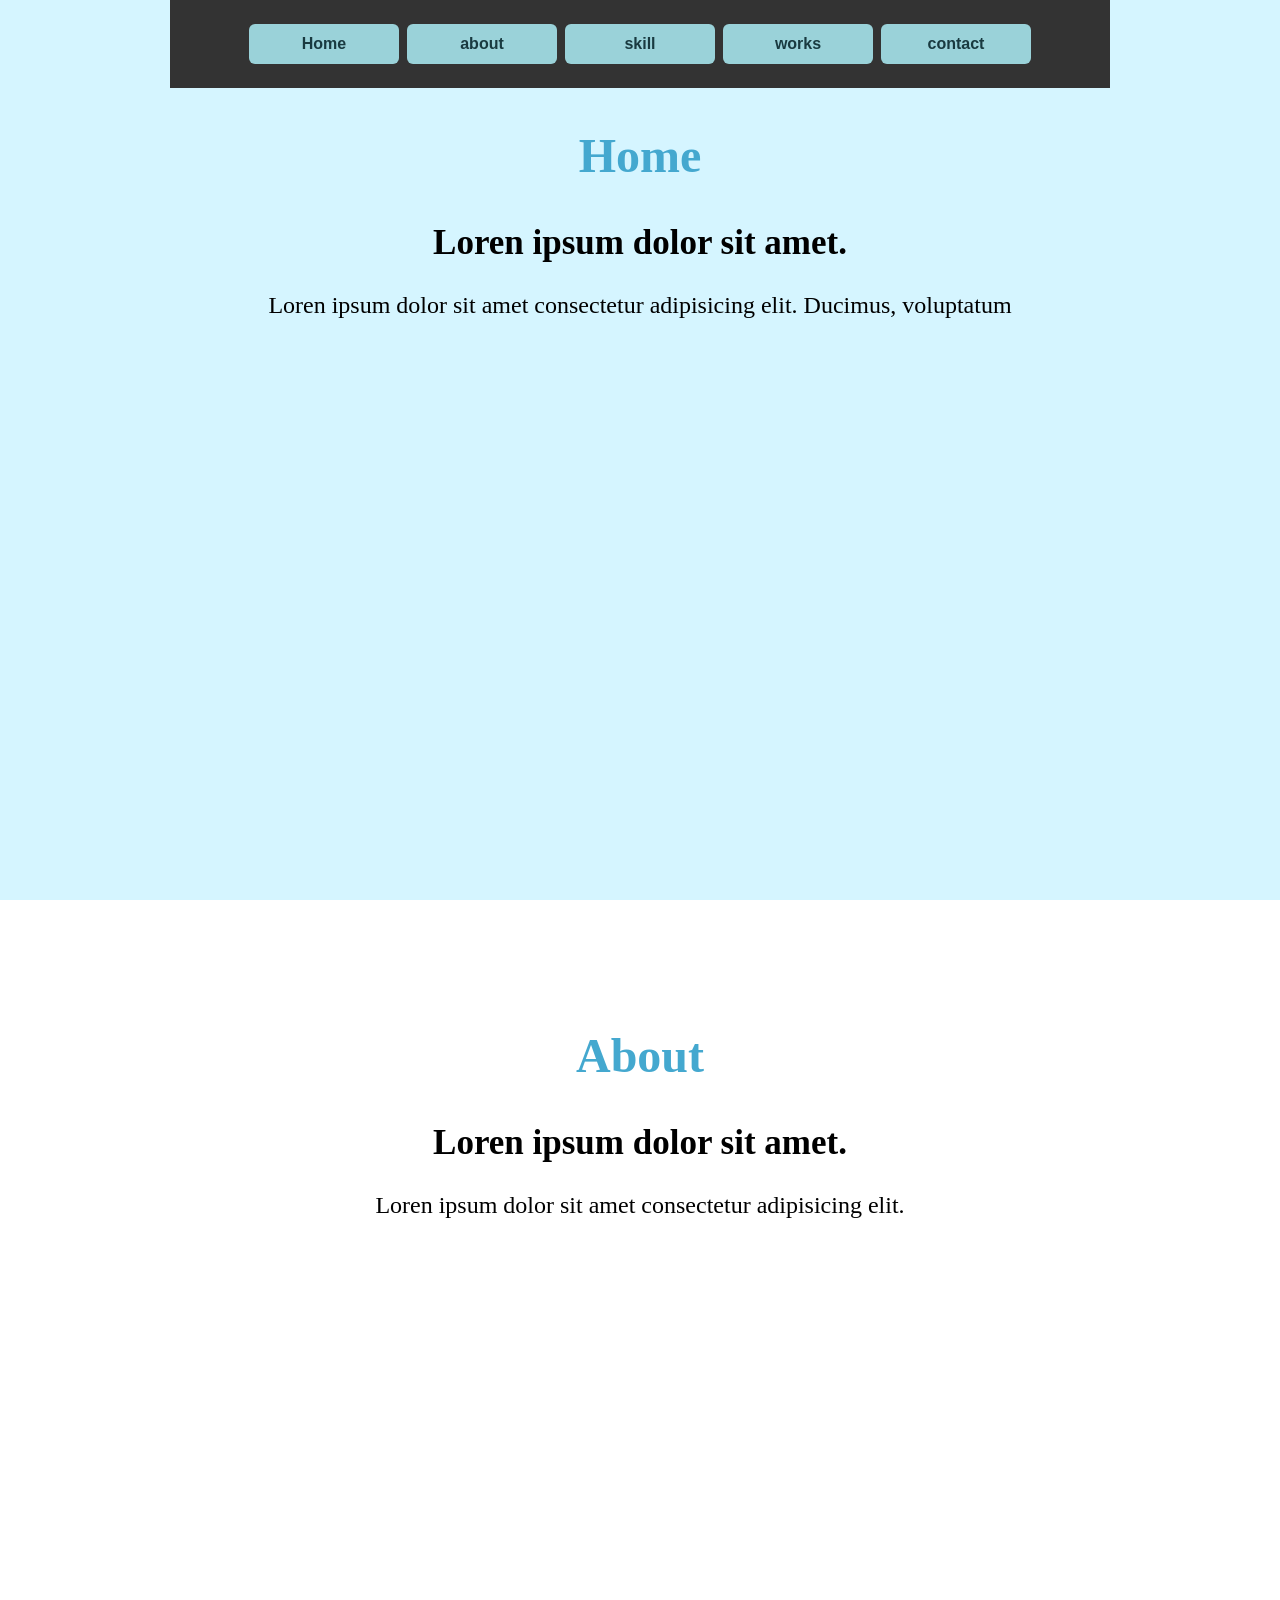
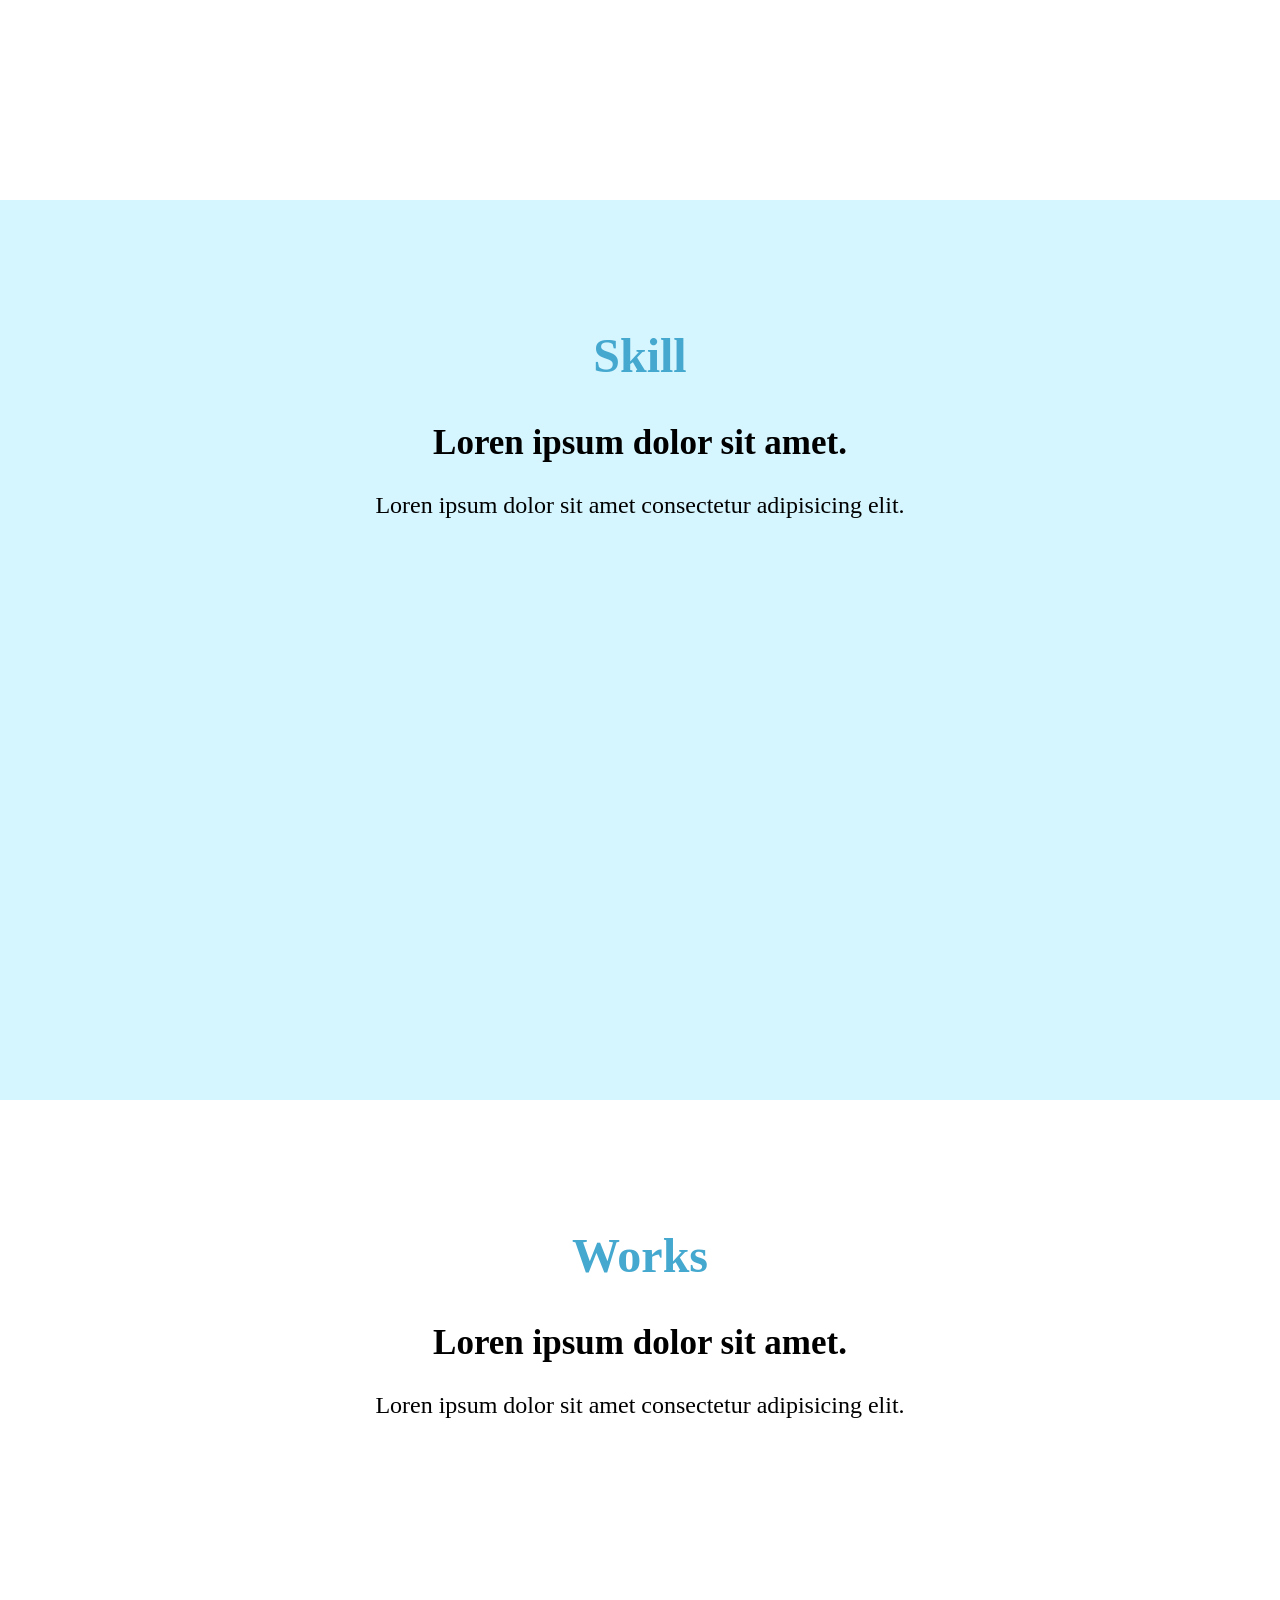
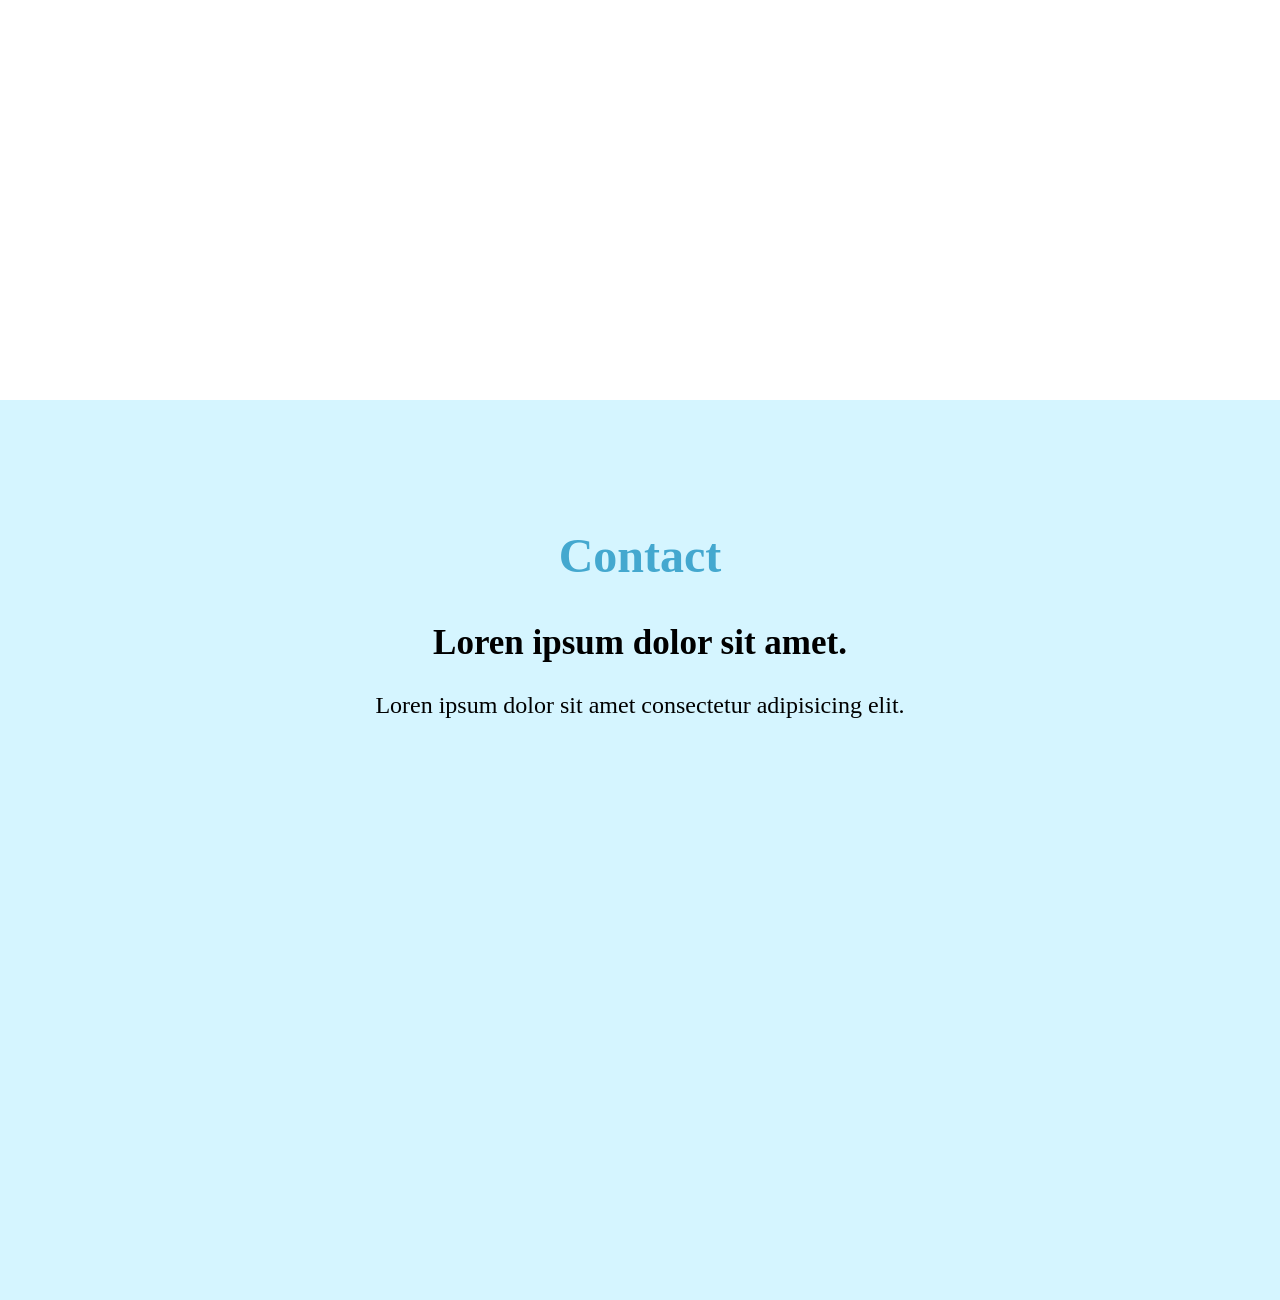
<file: 2501110080_오수한_인터랙션_과제.html>
<!DOCTYPE html>
<html lang="en">
<head>
    <meta charset="UTF-8">
    <meta name="viewport" content="width=device-width, initial-scale=1.0">
    <title>2501110080_오수한_포트폴리오_(인터랙션)</title>
    <link rel="stylesheet" href="https://fonts.googleapis.com/css2?family=Material+Symbols+Outlined:opsz,wght,FILL,GRAD@20..48,100..700,0..1,-50..200&icon_names=arrow_upward" />

    <style>
        body {
            margin: 0;
            height: 2000px;;
        }
        section {
            width: 100%;
            height: 100vh;
            text-align: center;
        }
        section:nth-child(odd) {
            background-color: #d5f5ff;
        }
        .wrapper {
            padding-top: 88px;
            max-width: 1200px;
            margin: auto;
        }
        h1 {
            color: rgb(68, 168, 207);
            font-size: 48px;
        }
        h2 {
            
            font-size: 35px;
        }
        h3 {
            font-size: 24px;
            font-weight: 300;
        }

        .btns {
            position: fixed;
            top: 0;
            width: 100%;
            z-index: 10;
        }
        .btns .container {
            position: relative;
            max-width: 900px;
            padding: 20px;
            background-color: #333;
            margin: auto;
        }
        .btns_menu {
            display: flex;
            justify-content: center;
        }

        .btns_menu .btn {
            font-size: 16px;
            font-weight: 600;
            color: #193a40;
            width: 150px;
            height: 40px;
            border-radius: 6px;
            margin: 4px;
            cursor: pointer;
            background-color: #9ad2d9;
        }

        .btns_menu .btn:hover {
            background-color: #ffffff;
            /* border: 1px solid white; */
        }
        button {
            border: none;
            outline: none;
        }
        .arrow-up {
            position: fixed;
            bottom: 60px;
            right: 50px;
            width: 70px;
            height: 70px;
            color: white;
            background-color: skyblue;
            border-radius: 50%;
            opacity: .0;
            transition: opacity .3s;
            cursor: pointer;  /* 마우스 올렸을 때 손가락 모양으로 바뀌게 하는 것 */
        }
        .arrow-up span {
            font-size: 50px;
        }
        .arrow-up.show {
            opacity: 1;
        }
    </style>
</head>
<body>
    <button class="arrow-up">
        <span class="material-symbols-outlined">arrow_upward</span>
    </button>
    <div class="btns">
        <div class="container">
            <div class="btns_menu">
                <button class = "btn home">Home</button>
                <button class = "btn about">about</button>
                <button class = "btn skill">skill</button>
                <button class = "btn works">works</button>
                <button class = "btn contact">contact</button>
            </div>
        </div>
    </div>

    <section id="home">
        <div class="wrapper">
            <h1>Home</h1>
            <h2>Loren ipsum dolor sit amet.</h2>
            <h3>Loren ipsum dolor sit amet consectetur adipisicing elit. Ducimus, voluptatum</h3>
        </div>
    </section>

    <section id="about">
        <div class="wrapper">
            <h1>About</h1>
            <h2>Loren ipsum dolor sit amet.</h2>
            <h3>Loren ipsum dolor sit amet consectetur adipisicing elit.</h3>
        </div>
    </section>

    <section id="skill">
        <div class="wrapper">
            <h1>Skill</h1>
            <h2>Loren ipsum dolor sit amet.</h2>
            <h3>Loren ipsum dolor sit amet consectetur adipisicing elit.</h3>
        </div>
    </section>

    <section id="works">
        <div class="wrapper">
            <h1>Works</h1>
            <h2>Loren ipsum dolor sit amet.</h2>
            <h3>Loren ipsum dolor sit amet consectetur adipisicing elit.</h3>
        </div>
    </section>

    <section id="contact">
        <div class="wrapper">
            <h1>Contact</h1>
            <h2>Loren ipsum dolor sit amet.</h2>
            <h3>Loren ipsum dolor sit amet consectetur adipisicing elit.</h3>
        </div>
    </section>
    <script>
        const arrowUp = document.querySelector('.arrow-up');
        document.addEventListener('scroll', function() {
            if (window.scrollY > 300) {
                arrowUp.classList.add('show');
            } else {
                arrowUp.classList.remove('show');
            }
            console.log(window.scrollY);
        })
        arrowUp.addEventListener('click', function() {
            sectionHome.scrollIntoView({behavior: "smooth", block: "center"});  //맨위로
        })

        const btnHome = document.querySelector('.home');
        const sectionHome = document.querySelector('#home');
        btnHome.addEventListener('click', function() {
            sectionHome.scrollIntoView({behavior: "smooth", block: "center"});
        })

        const btnAbout = document.querySelector('.about');
        const sectionAbout = document.querySelector('#about');  //about으로 

        btnAbout.addEventListener('click', function() {
            sectionAbout.scrollIntoView({behavior: "smooth", block: "center"});
        })

        const btnSkill = document.querySelector('.skill');
        const sectionSkill = document.querySelector('#skill');  //skill으로 

        btnSkill.addEventListener('click', function() {
            sectionSkill.scrollIntoView({behavior: "smooth", block: "center"});
        })

        const btnWorks = document.querySelector('.works');
        const sectionWorks = document.querySelector('#works');  //works으로 

        btnWorks.addEventListener('click', function() {
            sectionWorks.scrollIntoView({behavior: "smooth", block: "center"});
        })

        const btnContact = document.querySelector('.contact');
        const sectionContact = document.querySelector('#contact');  //contact으로 

        btnContact.addEventListener('click', function() {
            sectionContact.scrollIntoView({behavior: "smooth", block: "center"});
        })
    </script>
</body>
</html>
</file>
